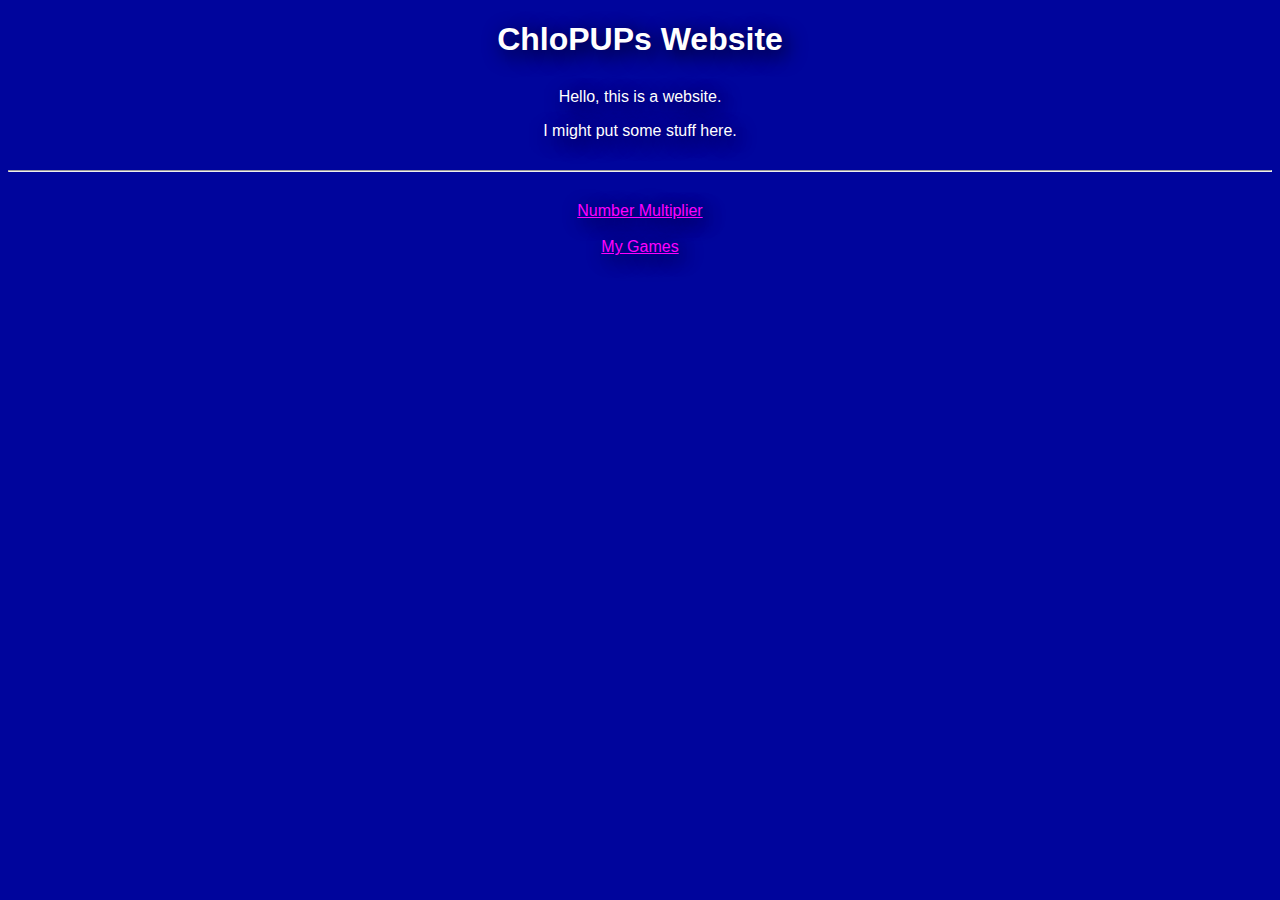
<file: index.html>
<!DOCTYPE html>
<html lang="en">
<head>
    <meta charset="UTF-8">
    <meta name="viewport" content="width=device-width, initial-scale=1.0">
    <title>ChloPUPs Website</title>
    <link rel="stylesheet" href="style.css">
</head>
<body>
    <h1>ChloPUPs Website</h1>
    <div>
        <p>Hello, this is a website.</p>
        <p>I might put some stuff here.</p>
    </div>
    <hr>
    <div>
        <a href="/numbermultiplier/">Number Multiplier</a>
        <br><br>
        <a href="/games/">My Games</a>
    </div>
</body>
</html>
</file>
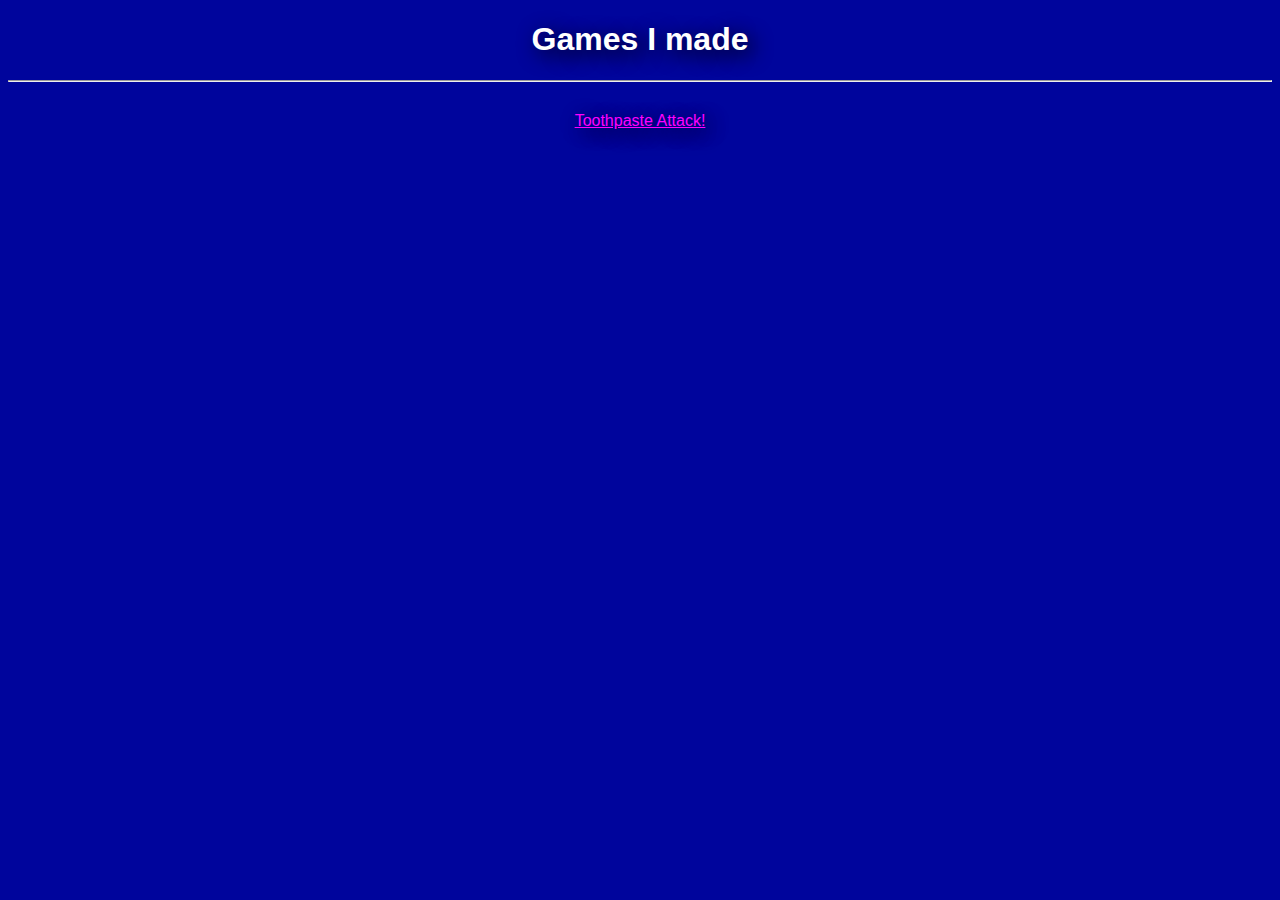
<file: games/index.html>
<!DOCTYPE html>
<html lang="en">
<head>
    <meta charset="UTF-8">
    <meta name="viewport" content="width=device-width, initial-scale=1.0">
    <title>Games</title>
    <link href="../style.css" rel="stylesheet">
</head>
<body>
    <h1>Games I made</h1>
    <hr>
    <div>
        <a href="/games/toothpasteattack/">Toothpaste Attack!</a>
    </div>
</body>
</html>
</file>
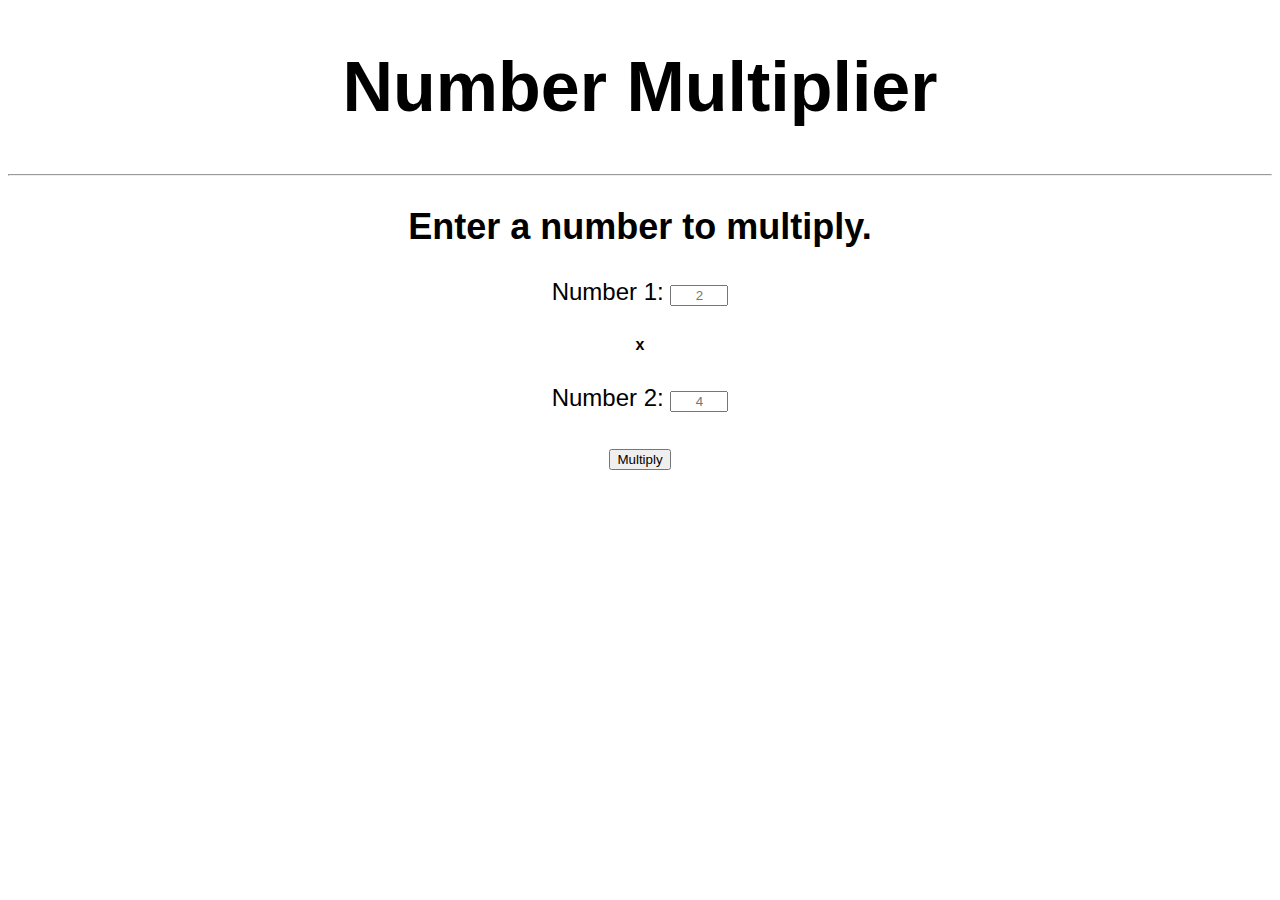
<file: numbermultiplier/index.html>
<!DOCTYPE html>
<html lang="en">
<head>
    <meta charset="UTF-8">
    <meta name="viewport" content="width=device-width, initial-scale=1.0">
    <title>Number Multiplier</title>
    <link rel="stylesheet" href="style.css">
</head>
<body>
    <h1>Number Multiplier</h1>
    <hr>
    <h2>Enter a number to multiply.</h3>
    <div>
        <label>Number 1:</label>
        <input type="text" placeholder="2" id="number1">
    </div>
    <h2 id="multiSymbol">x</h2>
    <div>
        <label>Number 2:</label>
        <input type="text" placeholder="4" id="number2">
    </div>
    <button type="submit" id="submitNumbers">Multiply</button>
    <h1 id="answer"></h1>

    <script src="index.js"></script>
</body>
</html>
</file>
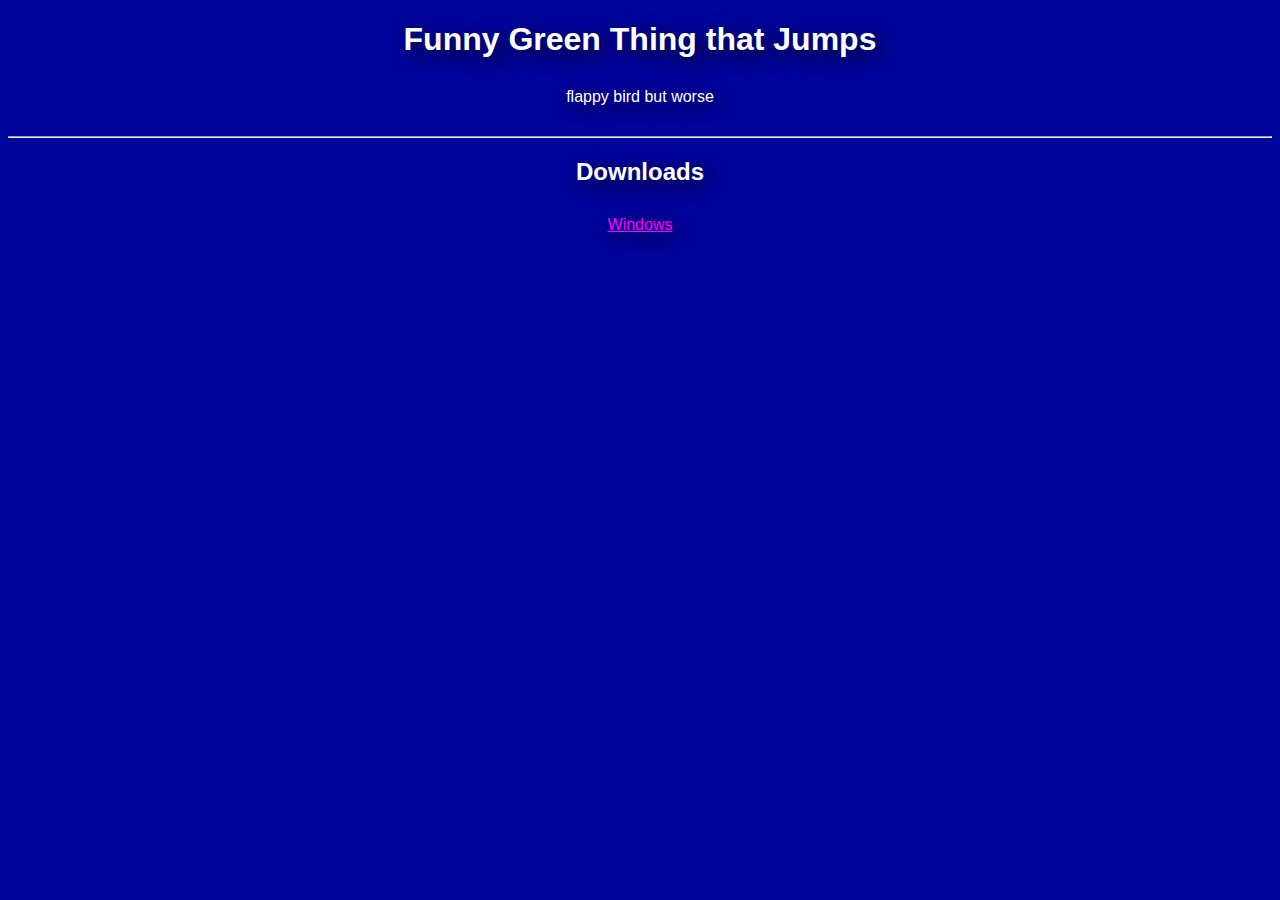
<file: games/funnygreenthingthatjumps/index.html>
<!DOCTYPE html>
<html lang="en">
<head>
    <meta charset="UTF-8">
    <meta name="viewport" content="width=device-width, initial-scale=1.0">
    <title>Funny Green Thing that Jumps</title>
    <link href="../../style.css" rel="stylesheet">
</head>
<body>
    <h1>Funny Green Thing that Jumps</h1>
    <div>
        <p>flappy bird but worse</p>
    </div>
    <hr>
    <h2>Downloads</h2>
    <div>
        <a href="./downloads/funnygttjwin.zip" download>Windows</a>
    </div>
</body>
</html>
</file>
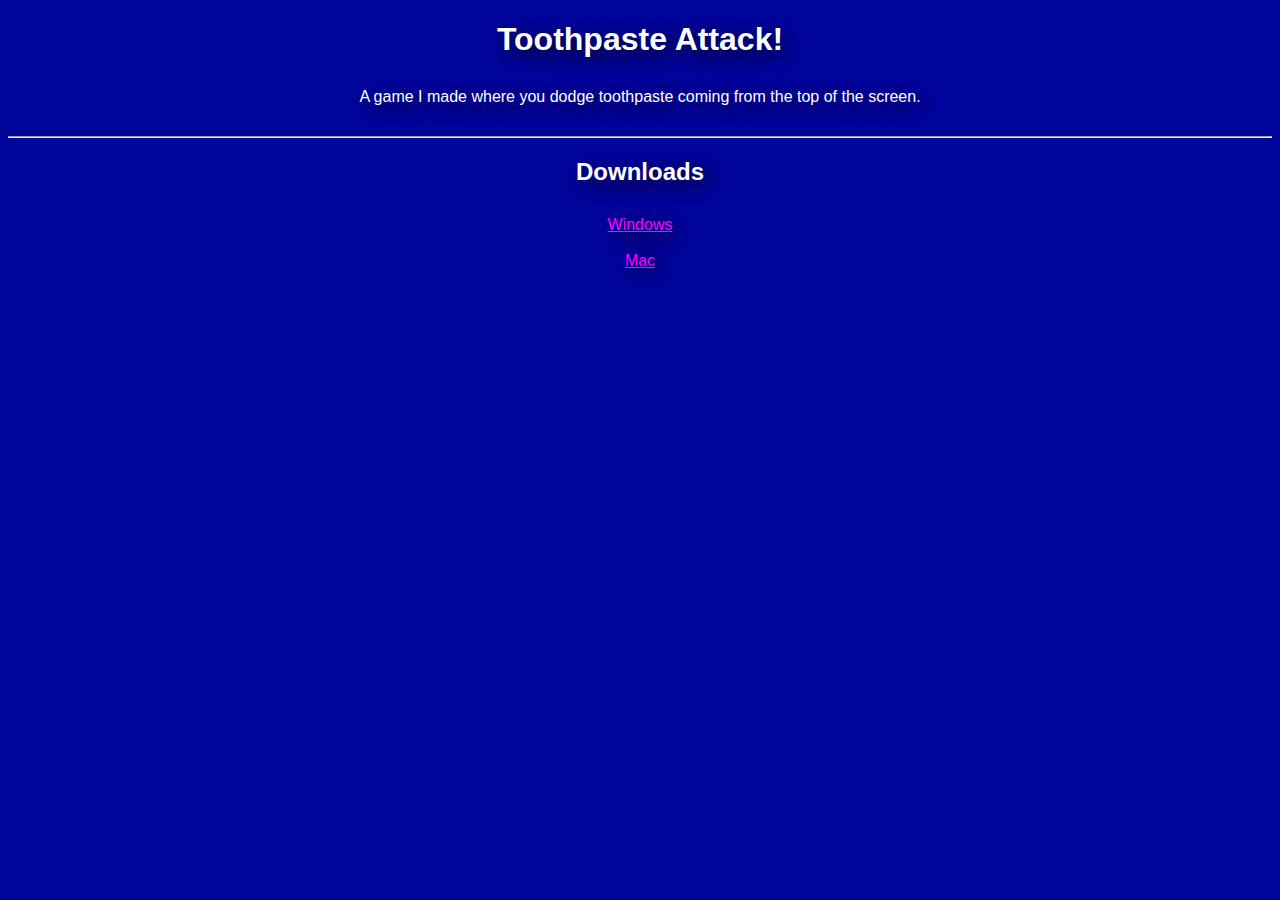
<file: games/toothpasteattack/index.html>
<!DOCTYPE html>
<html lang="en">
<head>
    <meta charset="UTF-8">
    <meta name="viewport" content="width=device-width, initial-scale=1.0">
    <title>Toothpaste Attack!</title>
    <link href="../../style.css" rel="stylesheet">
</head>
<body>
    <h1>Toothpaste Attack!</h1>
    <div>
        <p>A game I made where you dodge toothpaste coming from the top of the screen.</p>
    </div>
    <hr>
    <h2>Downloads</h2>
    <div>
        <a href="/games/toothpasteattack/downloads/ToothPasteAttackWindows.zip" download>Windows</a>
        <br><br>
        <a href="/games/toothpasteattack/downloads/ToothPasteAttackMac.zip" download>Mac</a>
    </div>
</body>
</html>
</file>
<file: style.css>
body{
    text-align: center;
    font-family: Arial, Helvetica, sans-serif;
    background-color: rgb(0, 5, 156);
    color: rgb(255, 255, 255);
    text-shadow: 5px 5px 20px black;
}
div{
    margin: 30px;
}
a{
    color: magenta;
    transition: 0.25s;
}
a:hover{
    color: rgb(255, 155, 255);
}
a:active{
    color: rgb(255, 105, 255);
}
</file>
<file: numbermultiplier/style.css>
body{
    background-color: white;
    text-align: center;
    font-family: consolas, sans-serif;
    font-size: x-large;
}
h1{
    font-size: 70px;
}
input{
    font-family: consolas, sans-serif;
    text-align: center;
    width: 50px;
}
div{
    margin-top: 30px;
    margin-bottom: 30px;
}
#multiSymbol{
    font-size: medium;
}
</file>
